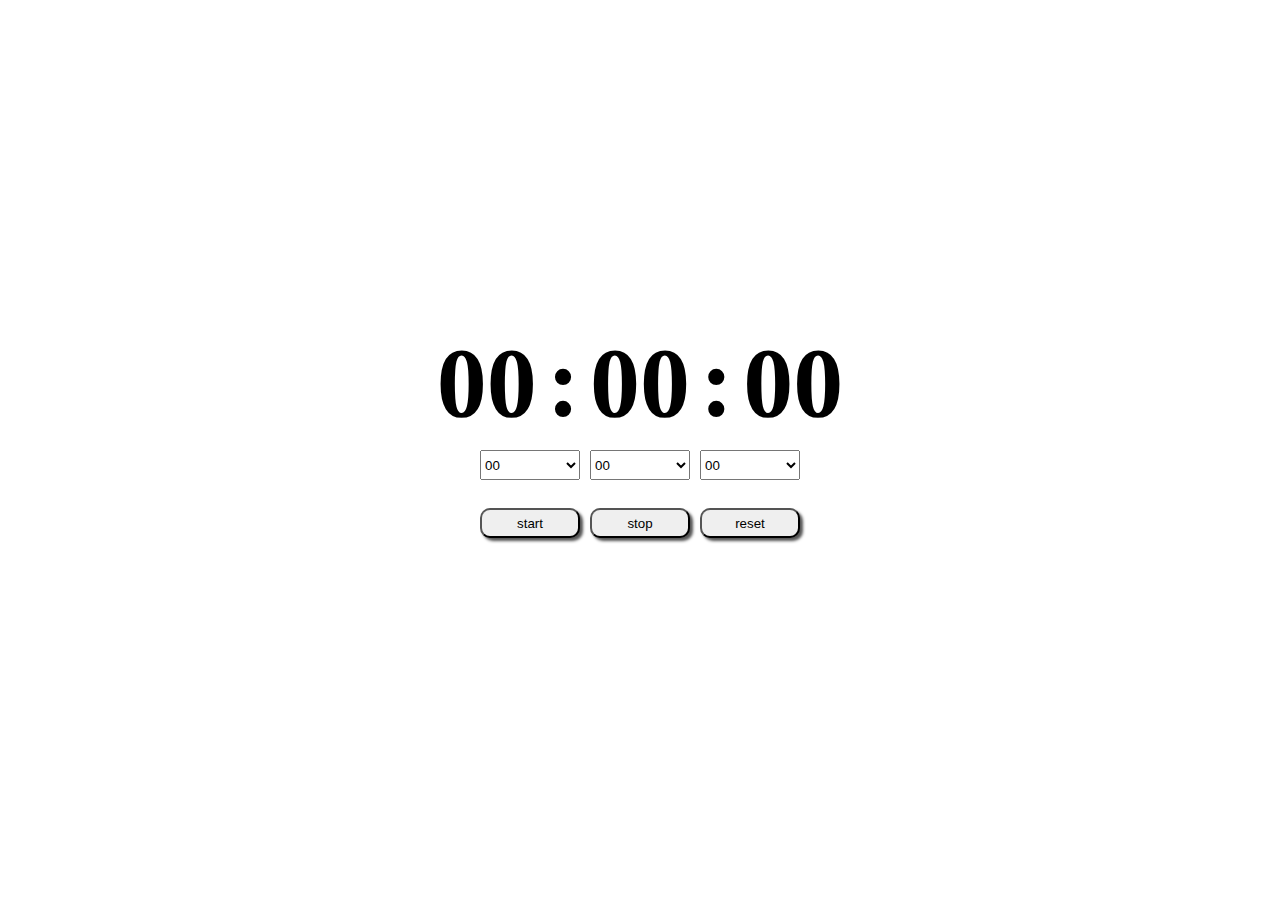
<file: index.html>
<!DOCTYPE html>
<html lang="ja">
<head>
  <meta charset="UTF-8">
  <meta name="viewport" content="width=device-width, initial-scale=1.0">
  <meta http-equiv="X-UA-Compatible" content="ie=edge">
  <title>ストップウォッチ</title>
  <link rel="stylesheet" href="stopwatch.css">
</head>
<body>

  <div id="countArea">
    <h1 id="hour"></h1>
    <h1>:</h1>
    <h1 id="min"></h1>
    <h1>:</h1>
    <h1 id="sec"></h1>
  </div>
  
  <div id="menuArea">
    <select id="pullHour" onChange="changeHour()">
      <option value="00">00</option>
      <option value="01">01</option>
      <option value="02">02</option>
      <option value="03">03</option>
      <option value="04">04</option>
      <option value="05">05</option>
      <option value="06">06</option>
      <option value="07">07</option>
      <option value="08">08</option>
      <option value="09">09</option>
      <option value="10">10</option>
      <option value="11">11</option>
      <option value="12">12</option>
      <option value="13">13</option>
      <option value="14">14</option>
      <option value="15">15</option>
      <option value="16">16</option>
      <option value="17">17</option>
      <option value="18">18</option>
      <option value="19">19</option>
      <option value="20">20</option>
      <option value="21">21</option>
      <option value="22">22</option>
      <option value="23">23</option>
      <option value="24">24</option>
      <option value="25">25</option>
      <option value="26">26</option>
      <option value="27">27</option>
      <option value="28">28</option>
      <option value="29">29</option>
      <option value="30">30</option>
      <option value="31">31</option>
      <option value="32">32</option>
      <option value="33">33</option>
      <option value="34">34</option>
      <option value="35">35</option>
      <option value="36">36</option>
      <option value="37">37</option>
      <option value="38">38</option>
      <option value="39">39</option>
      <option value="40">40</option>
      <option value="41">41</option>
      <option value="42">42</option>
      <option value="43">43</option>
      <option value="44">44</option>
      <option value="45">45</option>
      <option value="46">46</option>
      <option value="47">47</option>
      <option value="48">48</option>
      <option value="49">49</option>
      <option value="50">50</option>
      <option value="51">51</option>
      <option value="52">52</option>
      <option value="53">53</option>
      <option value="54">54</option>
      <option value="55">55</option>
      <option value="56">56</option>
      <option value="57">57</option>
      <option value="58">58</option>
      <option value="59">59</option>
    </select>
    <select id="pullMin" onChange="changeMin()">
      <option value="00">00</option>
      <option value="01">01</option>
      <option value="02">02</option>
      <option value="03">03</option>
      <option value="04">04</option>
      <option value="05">05</option>
      <option value="06">06</option>
      <option value="07">07</option>
      <option value="08">08</option>
      <option value="09">09</option>
      <option value="10">10</option>
      <option value="11">11</option>
      <option value="12">12</option>
      <option value="13">13</option>
      <option value="14">14</option>
      <option value="15">15</option>
      <option value="16">16</option>
      <option value="17">17</option>
      <option value="18">18</option>
      <option value="19">19</option>
      <option value="20">20</option>
      <option value="21">21</option>
      <option value="22">22</option>
      <option value="23">23</option>
      <option value="24">24</option>
      <option value="25">25</option>
      <option value="26">26</option>
      <option value="27">27</option>
      <option value="28">28</option>
      <option value="29">29</option>
      <option value="30">30</option>
      <option value="31">31</option>
      <option value="32">32</option>
      <option value="33">33</option>
      <option value="34">34</option>
      <option value="35">35</option>
      <option value="36">36</option>
      <option value="37">37</option>
      <option value="38">38</option>
      <option value="39">39</option>
      <option value="40">40</option>
      <option value="41">41</option>
      <option value="42">42</option>
      <option value="43">43</option>
      <option value="44">44</option>
      <option value="45">45</option>
      <option value="46">46</option>
      <option value="47">47</option>
      <option value="48">48</option>
      <option value="49">49</option>
      <option value="50">50</option>
      <option value="51">51</option>
      <option value="52">52</option>
      <option value="53">53</option>
      <option value="54">54</option>
      <option value="55">55</option>
      <option value="56">56</option>
      <option value="57">57</option>
      <option value="58">58</option>
      <option value="59">59</option>
    </select>
    <select id="pullSec" onChange="changeSec()">
      <option value="00">00</option>
      <option value="01">01</option>
      <option value="02">02</option>
      <option value="03">03</option>
      <option value="04">04</option>
      <option value="05">05</option>
      <option value="06">06</option>
      <option value="07">07</option>
      <option value="08">08</option>
      <option value="09">09</option>
      <option value="10">10</option>
      <option value="11">11</option>
      <option value="12">12</option>
      <option value="13">13</option>
      <option value="14">14</option>
      <option value="15">15</option>
      <option value="16">16</option>
      <option value="17">17</option>
      <option value="18">18</option>
      <option value="19">19</option>
      <option value="20">20</option>
      <option value="21">21</option>
      <option value="22">22</option>
      <option value="23">23</option>
      <option value="24">24</option>
      <option value="25">25</option>
      <option value="26">26</option>
      <option value="27">27</option>
      <option value="28">28</option>
      <option value="29">29</option>
      <option value="30">30</option>
      <option value="31">31</option>
      <option value="32">32</option>
      <option value="33">33</option>
      <option value="34">34</option>
      <option value="35">35</option>
      <option value="36">36</option>
      <option value="37">37</option>
      <option value="38">38</option>
      <option value="39">39</option>
      <option value="40">40</option>
      <option value="41">41</option>
      <option value="42">42</option>
      <option value="43">43</option>
      <option value="44">44</option>
      <option value="45">45</option>
      <option value="46">46</option>
      <option value="47">47</option>
      <option value="48">48</option>
      <option value="49">49</option>
      <option value="50">50</option>
      <option value="51">51</option>
      <option value="52">52</option>
      <option value="53">53</option>
      <option value="54">54</option>
      <option value="55">55</option>
      <option value="56">56</option>
      <option value="57">57</option>
      <option value="58">58</option>
      <option value="59">59</option>
    </select>
  </div>
  
<br>

  <div id="buttonArea">
    <button id="start">start</button>
    <button id="stop">stop</button>
    <button id="reset">reset</button>
  </div>
  
  <script src="stopwatch.js"></script>
</body>
</html>
</file>
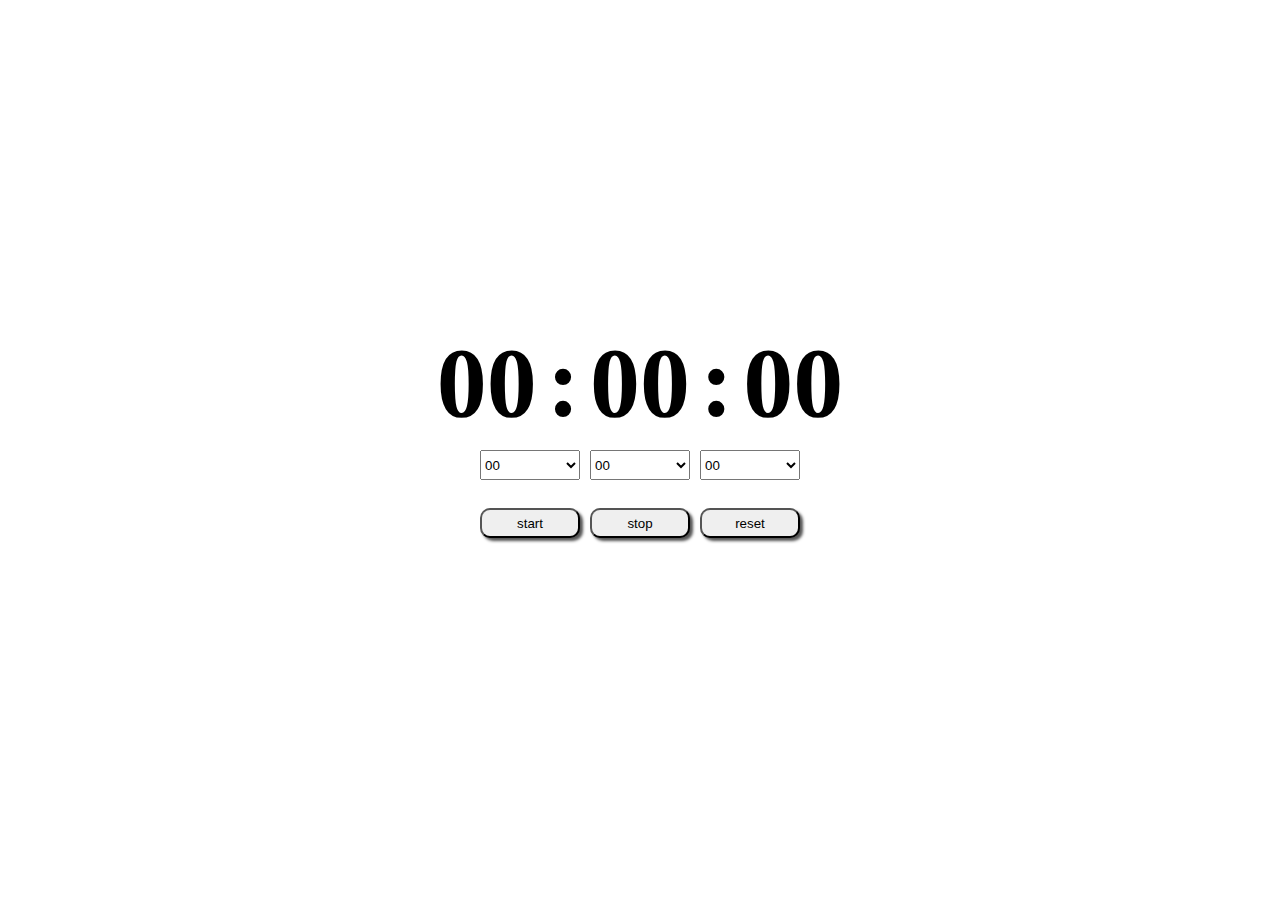
<file: stopwatch.html>
<!DOCTYPE html>
<html lang="ja">
<head>
  <meta charset="UTF-8">
  <meta name="viewport" content="width=device-width, initial-scale=1.0">
  <meta http-equiv="X-UA-Compatible" content="ie=edge">
  <title>ストップウォッチ</title>
  <link rel="stylesheet" href="stopwatch.css">
</head>
<body>

  <div id="countArea">
    <h1 id="hour"></h1>
    <h1>:</h1>
    <h1 id="min"></h1>
    <h1>:</h1>
    <h1 id="sec"></h1>
  </div>
  
  <div id="menuArea">
    <select id="pullHour" onChange="changeHour()">
      <option value="00">00</option>
      <option value="01">01</option>
      <option value="02">02</option>
      <option value="03">03</option>
      <option value="04">04</option>
      <option value="05">05</option>
      <option value="06">06</option>
      <option value="07">07</option>
      <option value="08">08</option>
      <option value="09">09</option>
      <option value="10">10</option>
      <option value="11">11</option>
      <option value="12">12</option>
      <option value="13">13</option>
      <option value="14">14</option>
      <option value="15">15</option>
      <option value="16">16</option>
      <option value="17">17</option>
      <option value="18">18</option>
      <option value="19">19</option>
      <option value="20">20</option>
      <option value="21">21</option>
      <option value="22">22</option>
      <option value="23">23</option>
      <option value="24">24</option>
      <option value="25">25</option>
      <option value="26">26</option>
      <option value="27">27</option>
      <option value="28">28</option>
      <option value="29">29</option>
      <option value="30">30</option>
      <option value="31">31</option>
      <option value="32">32</option>
      <option value="33">33</option>
      <option value="34">34</option>
      <option value="35">35</option>
      <option value="36">36</option>
      <option value="37">37</option>
      <option value="38">38</option>
      <option value="39">39</option>
      <option value="40">40</option>
      <option value="41">41</option>
      <option value="42">42</option>
      <option value="43">43</option>
      <option value="44">44</option>
      <option value="45">45</option>
      <option value="46">46</option>
      <option value="47">47</option>
      <option value="48">48</option>
      <option value="49">49</option>
      <option value="50">50</option>
      <option value="51">51</option>
      <option value="52">52</option>
      <option value="53">53</option>
      <option value="54">54</option>
      <option value="55">55</option>
      <option value="56">56</option>
      <option value="57">57</option>
      <option value="58">58</option>
      <option value="59">59</option>
    </select>
    <select id="pullMin" onChange="changeMin()">
      <option value="00">00</option>
      <option value="01">01</option>
      <option value="02">02</option>
      <option value="03">03</option>
      <option value="04">04</option>
      <option value="05">05</option>
      <option value="06">06</option>
      <option value="07">07</option>
      <option value="08">08</option>
      <option value="09">09</option>
      <option value="10">10</option>
      <option value="11">11</option>
      <option value="12">12</option>
      <option value="13">13</option>
      <option value="14">14</option>
      <option value="15">15</option>
      <option value="16">16</option>
      <option value="17">17</option>
      <option value="18">18</option>
      <option value="19">19</option>
      <option value="20">20</option>
      <option value="21">21</option>
      <option value="22">22</option>
      <option value="23">23</option>
      <option value="24">24</option>
      <option value="25">25</option>
      <option value="26">26</option>
      <option value="27">27</option>
      <option value="28">28</option>
      <option value="29">29</option>
      <option value="30">30</option>
      <option value="31">31</option>
      <option value="32">32</option>
      <option value="33">33</option>
      <option value="34">34</option>
      <option value="35">35</option>
      <option value="36">36</option>
      <option value="37">37</option>
      <option value="38">38</option>
      <option value="39">39</option>
      <option value="40">40</option>
      <option value="41">41</option>
      <option value="42">42</option>
      <option value="43">43</option>
      <option value="44">44</option>
      <option value="45">45</option>
      <option value="46">46</option>
      <option value="47">47</option>
      <option value="48">48</option>
      <option value="49">49</option>
      <option value="50">50</option>
      <option value="51">51</option>
      <option value="52">52</option>
      <option value="53">53</option>
      <option value="54">54</option>
      <option value="55">55</option>
      <option value="56">56</option>
      <option value="57">57</option>
      <option value="58">58</option>
      <option value="59">59</option>
    </select>
    <select id="pullSec" onChange="changeSec()">
      <option value="00">00</option>
      <option value="01">01</option>
      <option value="02">02</option>
      <option value="03">03</option>
      <option value="04">04</option>
      <option value="05">05</option>
      <option value="06">06</option>
      <option value="07">07</option>
      <option value="08">08</option>
      <option value="09">09</option>
      <option value="10">10</option>
      <option value="11">11</option>
      <option value="12">12</option>
      <option value="13">13</option>
      <option value="14">14</option>
      <option value="15">15</option>
      <option value="16">16</option>
      <option value="17">17</option>
      <option value="18">18</option>
      <option value="19">19</option>
      <option value="20">20</option>
      <option value="21">21</option>
      <option value="22">22</option>
      <option value="23">23</option>
      <option value="24">24</option>
      <option value="25">25</option>
      <option value="26">26</option>
      <option value="27">27</option>
      <option value="28">28</option>
      <option value="29">29</option>
      <option value="30">30</option>
      <option value="31">31</option>
      <option value="32">32</option>
      <option value="33">33</option>
      <option value="34">34</option>
      <option value="35">35</option>
      <option value="36">36</option>
      <option value="37">37</option>
      <option value="38">38</option>
      <option value="39">39</option>
      <option value="40">40</option>
      <option value="41">41</option>
      <option value="42">42</option>
      <option value="43">43</option>
      <option value="44">44</option>
      <option value="45">45</option>
      <option value="46">46</option>
      <option value="47">47</option>
      <option value="48">48</option>
      <option value="49">49</option>
      <option value="50">50</option>
      <option value="51">51</option>
      <option value="52">52</option>
      <option value="53">53</option>
      <option value="54">54</option>
      <option value="55">55</option>
      <option value="56">56</option>
      <option value="57">57</option>
      <option value="58">58</option>
      <option value="59">59</option>
    </select>
  </div>
  
<br>

  <div id="buttonArea">
    <button id="start">start</button>
    <button id="stop">stop</button>
    <button id="reset">reset</button>
  </div>
  
  <script src="stopwatch.js"></script>
</body>
</html>
</file>
<file: stopwatch.css>
body {
  width: 600px;
  margin: 300px auto;
  padding: 20px 20px 20px 20px;
}

#countArea {
  display: flex;
  justify-content: center;
}

#menuArea {
  display: flex;
  justify-content: center;
}

#buttonArea {
  display: flex;
  justify-content: center;
}

#countArea h1 {
  margin: 5px;
  font-size: 100px;
}

#menuArea select {
  margin: 5px;
  height: 30px;
  width: 100px;
}

#buttonArea button {
  margin: 5px;
  height: 30px;
  width: 100px;
  border-radius: 10px;
  box-shadow: 3px 3px 3px #555;
}
#buttonArea button:hover {
  background-color: rgb(233, 233, 233);
}
#buttonArea button:active {
  -webkit-transform: translateY(4px);
  transform: translateY(4px);
  border-bottom: none;
}
#buttonArea button:focus {
  outline: 0;
}
</file>
